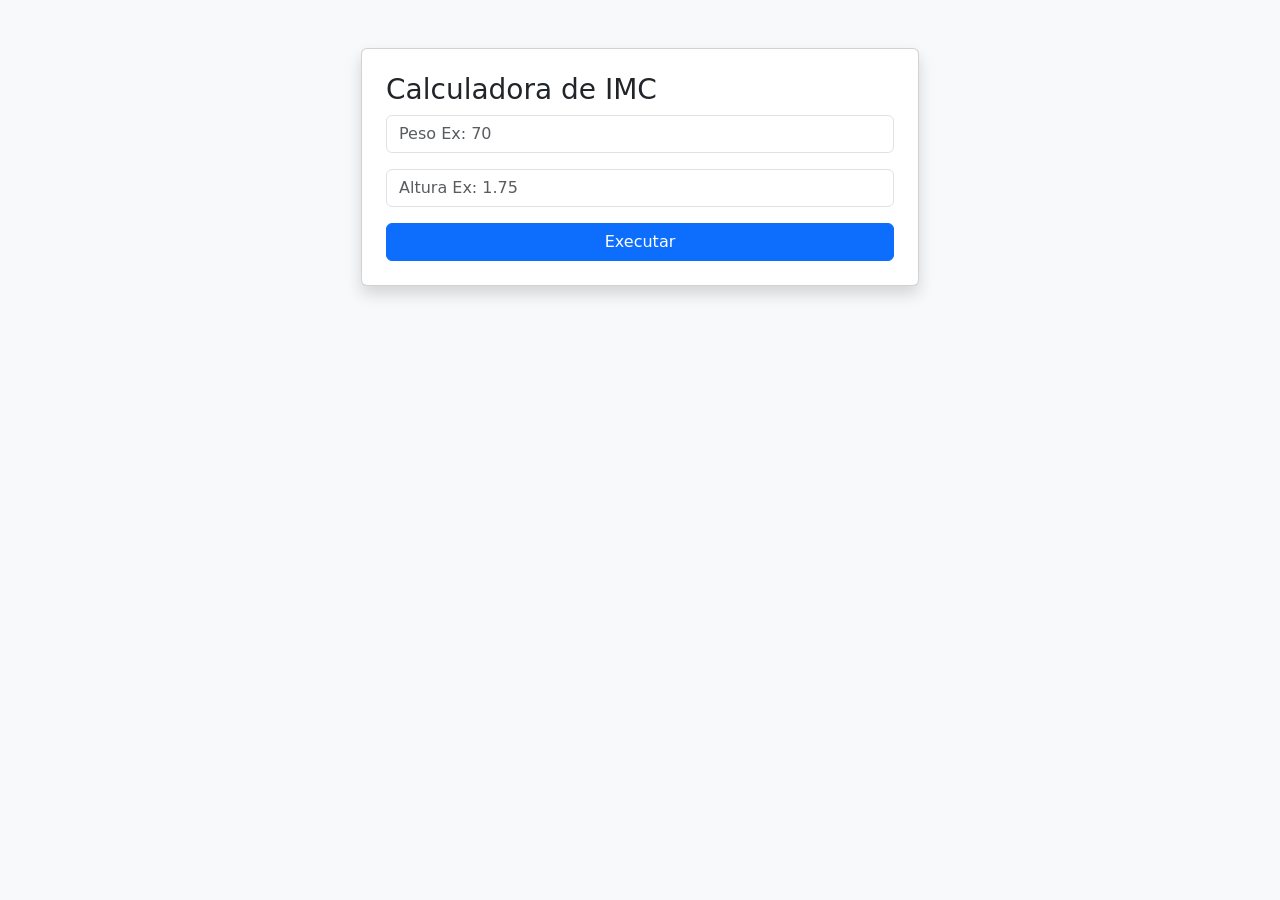
<file: calculadora.html>
<!doctype html>
<html lang="pt-br">
<head>
<meta charset="utf-8">
<meta name="viewport" content="width=device-width, initial-scale=1">
<link href="https://cdn.jsdelivr.net/npm/bootstrap@5.3.8/dist/css/bootstrap.min.css" rel="stylesheet">
<title>Calculadora de IMC - Estácio</title>
</head>
<body class="bg-light">
<div class="container py-5">
<div class="col-md-6 mx-auto">
<div class="card shadow p-4">
<h3>Calculadora de IMC</h3>
<input type="number" id="peso" class="form-control mb-3" placeholder="Peso Ex: 70">
<input type="number" id="altura" class="form-control mb-3" step="0.01" placeholder="Altura Ex: 1.75">
<button id="btn" class="btn btn-primary w-100">Executar</button>
<div id="res" class="alert alert-info mt-3 d-none"></div>
</div></div></div>
<script>
const imc=(p,a)=>p/(a*a);
const situacao=v=>v<18.5?"Abaixo do peso":v<25?"Peso ideal (parabéns)":v<30?"Levemente acima do peso":v<35?"Obesidade de grau I":v<40?"Obesidade de grau II (severa)":"Obesidade de grau III (mórbida)";
document.getElementById('btn').onclick=()=>{
let p=parseFloat(peso.value),a=parseFloat(altura.value),r=document.getElementById('res');
if(!p||!a){r.textContent="Preencha peso e altura";r.classList.remove('d-none');return;}
let v=imc(p,a);r.textContent=`IMC ${v.toFixed(2)} : Situação: ${situacao(v)}`;r.classList.remove('d-none');
}
</script>
</body>
</html>
</file>
